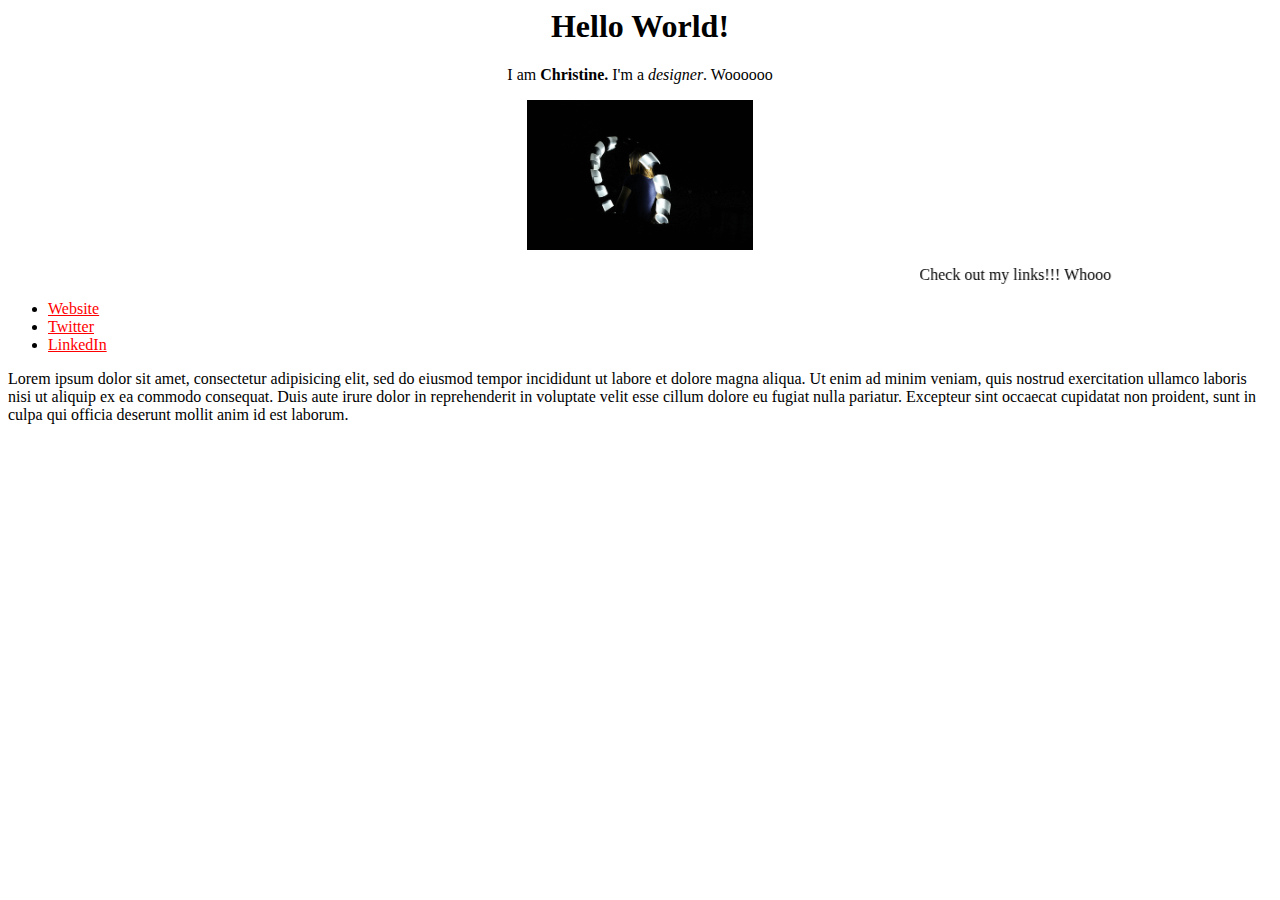
<file: index.html>
<html>
<head>
  <title>Christine Makes a Website</title>
</head>

<body>

<center><div class="name"><h1>Hello World!</h1></div>
<p>
<div class="first">I am <strong>Christine.</strong> I'm a <em>designer</em>. Woooooo</div>
</p>
<p>
  <img class="profile" src="me.gif" alt="Profile Pic" height="150px">
</p>
<p>
  <marquee behavior="alternate" scrollamount="20">Check out my links!!! Whooo</marquee>
</p>
</center>
<ul>
  <li><a href="http://christineliao.co" target="_blank">Website</a></li>
  <li><a href="http://twitter.com/chrstiiine" target="_blank">Twitter</a></li>
  <li><a href="http://linkedin.com/in/christineliao" target="_blank">LinkedIn</a></li>
</ul>
<p>
  Lorem ipsum dolor sit amet, consectetur adipisicing elit, sed do eiusmod tempor incididunt ut labore et dolore magna aliqua. Ut enim ad minim veniam, quis nostrud exercitation ullamco laboris nisi ut aliquip ex ea commodo consequat. Duis aute irure dolor in reprehenderit in voluptate velit esse cillum dolore eu fugiat nulla pariatur. Excepteur sint occaecat cupidatat non proident, sunt in culpa qui officia deserunt mollit anim id est laborum.
</p>

<style>
  a {
    color: red;
  }
</style>

</body>
</html>
</file>
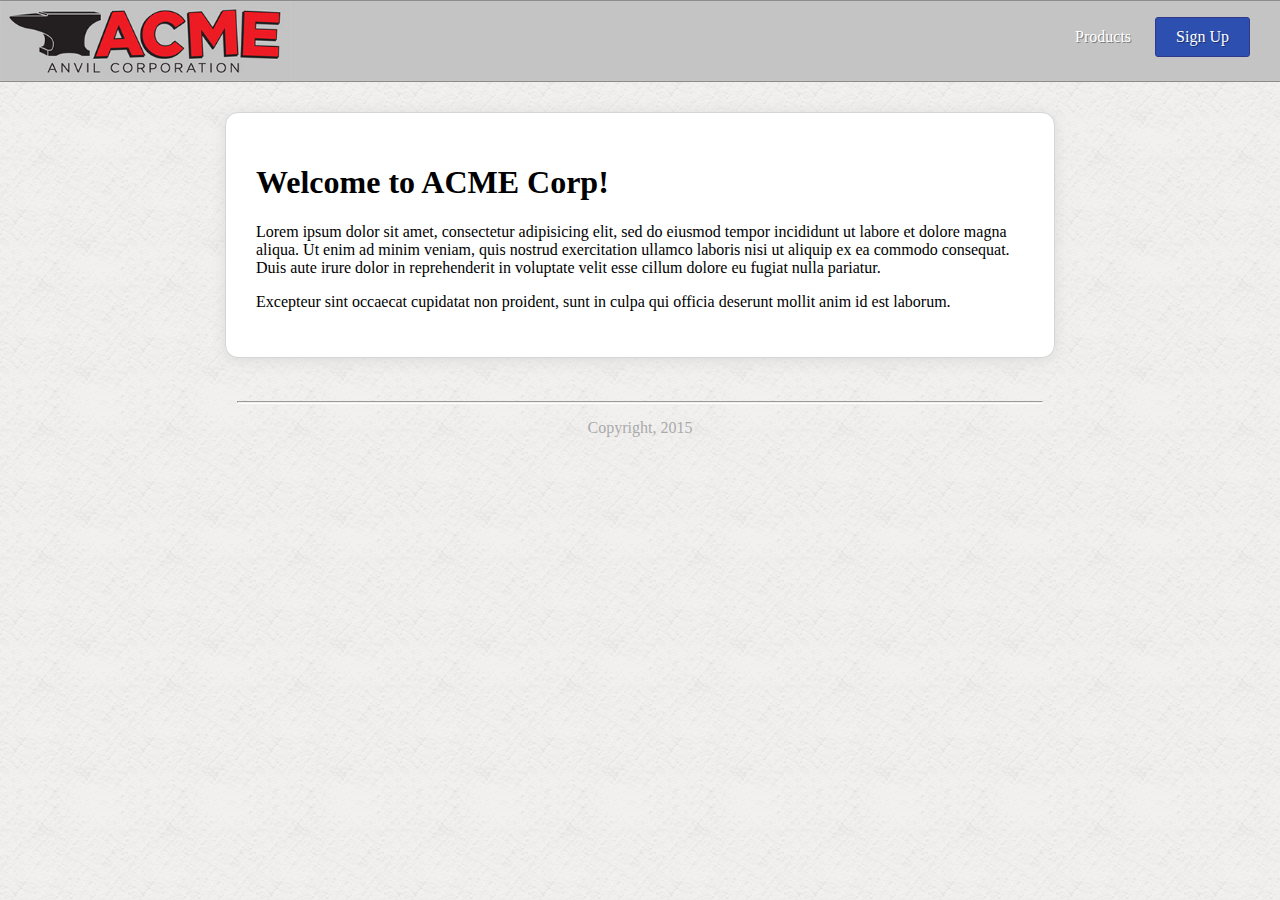
<file: acme/index.html>
<html>
<head>
  <title>ACME Corp - Home</title>
  <link rel="stylesheet" type="text/css" href="css/styles.css">
</head>
 
<header>
    <img src="images/acme-corp.jpg" class="logo" height="80px" alt="logo">
    <ul class="headerbutton">
      <li><a href="http://christineliao.github.io/FEWD/acme/products.html">Products</a></li>
      <li><button><a href="http://christineliao.github.io/FEWD/acme/signup.html">Sign Up</a></button></li>
    </ul>
</header>

<main>
    <h1>Welcome to ACME Corp!</h1>
    <p>
      Lorem ipsum dolor sit amet, consectetur adipisicing elit, sed do eiusmod tempor incididunt ut labore et dolore magna aliqua. Ut enim ad minim veniam, quis nostrud exercitation ullamco laboris nisi ut aliquip ex ea commodo consequat. Duis aute irure dolor in reprehenderit in voluptate velit esse cillum dolore eu fugiat nulla pariatur.</p>
    <p>Excepteur sint occaecat cupidatat non proident, sunt in culpa qui officia deserunt mollit anim id est laborum.</p>
</main>

<footer>
  <hr>
<center><p>Copyright, 2015</p></center>
</footer>


</body>
</html>
</file>
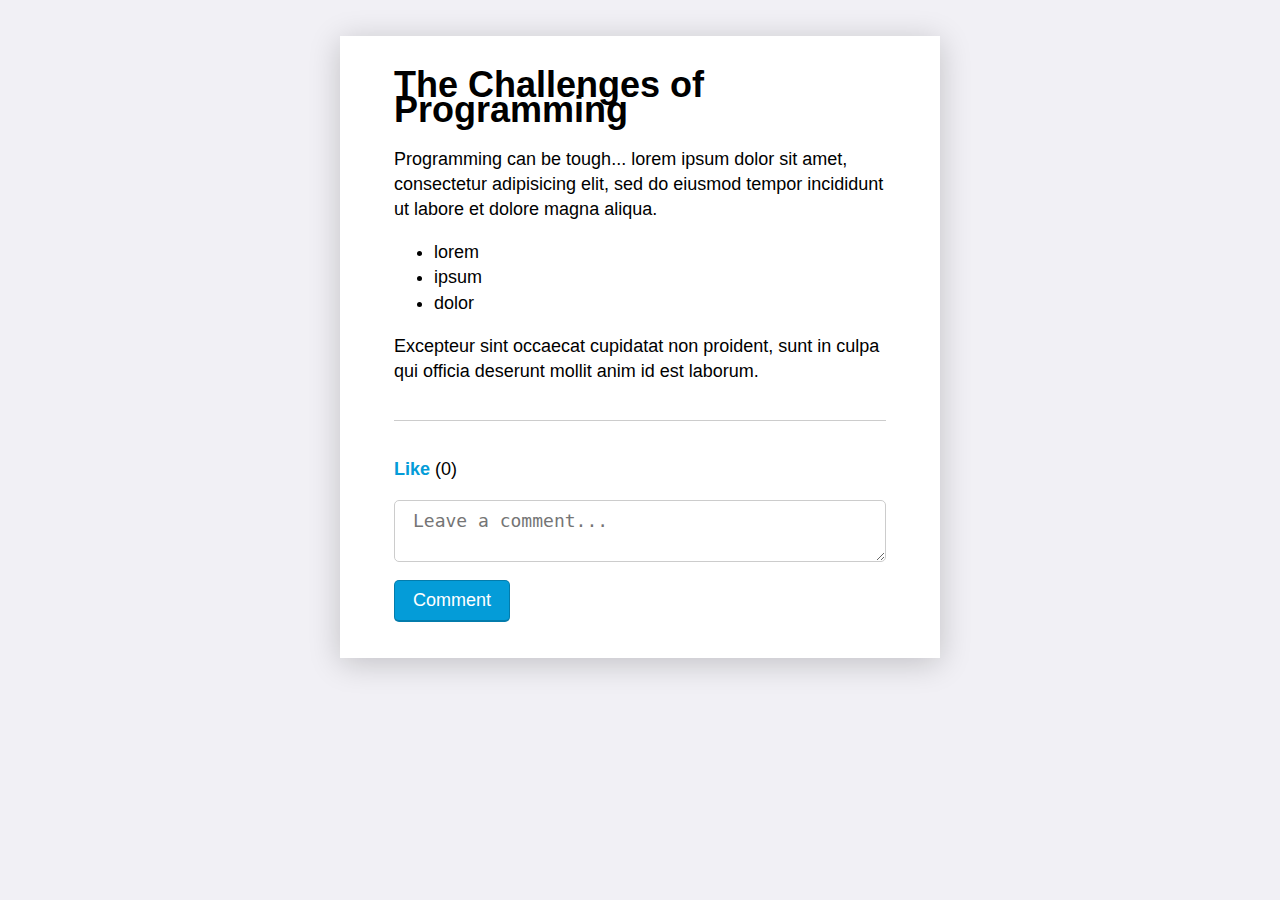
<file: blog/index.html>
<!DOCTYPE html>

<html>
  <head>
    <title>Blog</title>

    <link rel="stylesheet" href="blog.css" media="screen" charset="utf-8">
  </head>
  <body>
    <main>
      <article>
        <h1>The Challenges of Programming</h1>

        <p>
          Programming can be tough...
          lorem ipsum dolor sit amet, consectetur adipisicing elit, sed do eiusmod tempor
          incididunt ut labore et dolore magna aliqua.
        </p>

        <ul>
          <li>lorem</li>
          <li>ipsum</li>
          <li>dolor</li>
        </ul>

        <p>
          Excepteur sint occaecat cupidatat non proident, sunt in culpa qui officia deserunt
          mollit anim id est laborum.
        </p>
      </article>

      <div class="like">
        <a href="#" class="like-link">Like</a>
        (<span class="like-count">0</span>)
      </div>

      <div id="comments">
        <!--
        <div class="comment">
          You're looking good!
        </div>
        -->
      </div>

      <form id="new-comment">
        <textarea id="new-comment-body" placeholder="Leave a comment..."></textarea>
        <button type="submit">Comment</button>
      </form>
    </main>

    <script src="blog.js"></script>
  </body>
</html>
</file>
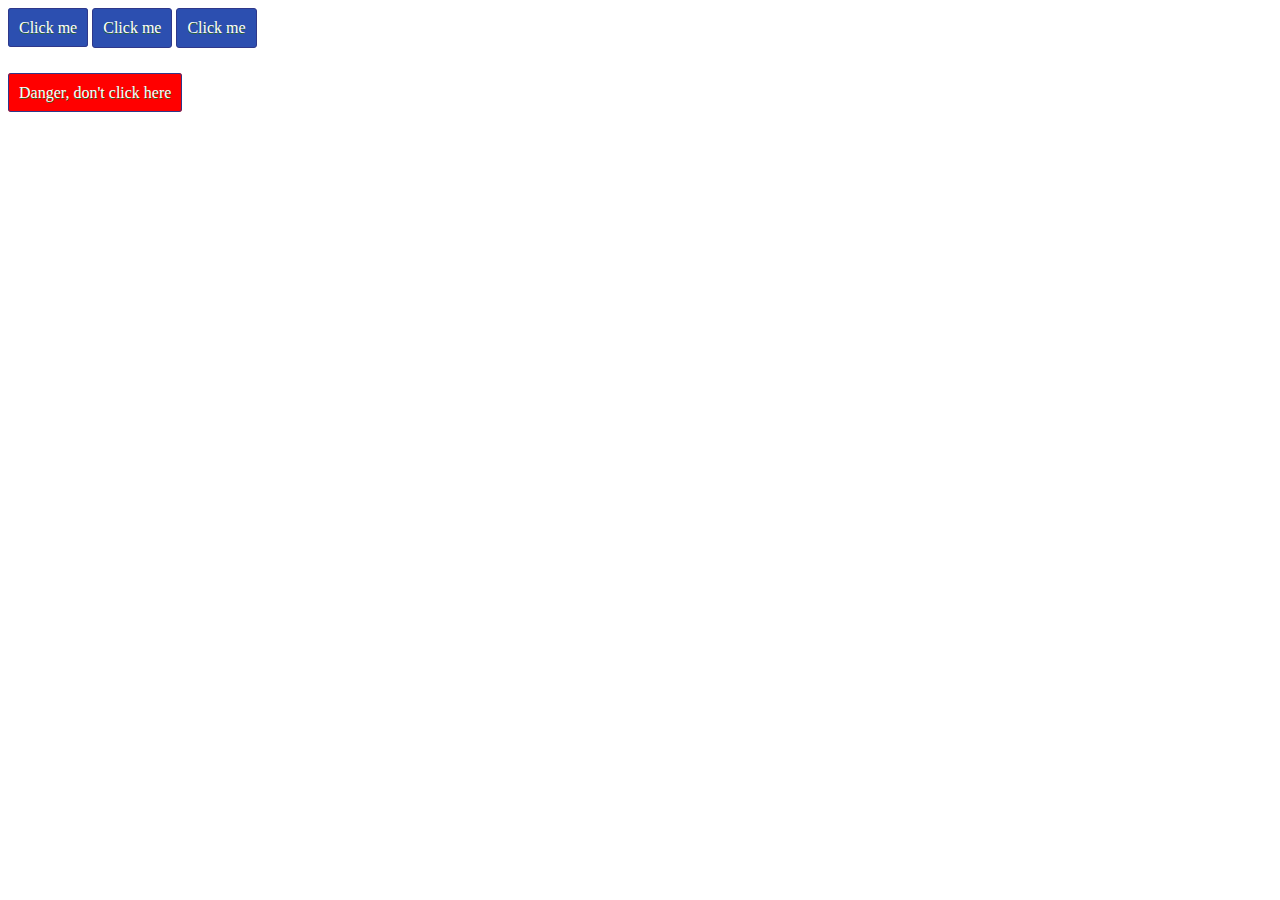
<file: buttons.html>
<!DOCTYPE html>
<html>
  <head>
    <meta charset="utf-8">
    <title>buttons</title>
    <style>
    .button {
      background-color: rgb(44,79,176);
    	border:1px solid rgb(47,56,138);
      padding: .625em;
      height: 40px;
    	cursor:pointer;
    	color:#ffffff;
      font-family: LucidaGrande;
    	font-size:16px;
      border-radius: 3px;
    	text-decoration:none;
    	text-shadow:0px 1px 0px #2f6627;
    }

    .danger {
      background-color: red;
    }
    </style>
  </head>
  <body>


  <a href="#" class="button">Click me</a>

  <button type="button" name="button" class="button">Click me</button>

  <input type="submit" value="Click me" class="button">

  <br><br><br>

  <a href="#" class="button danger">Danger, don't click here</a>

  </body>
</html>
</file>
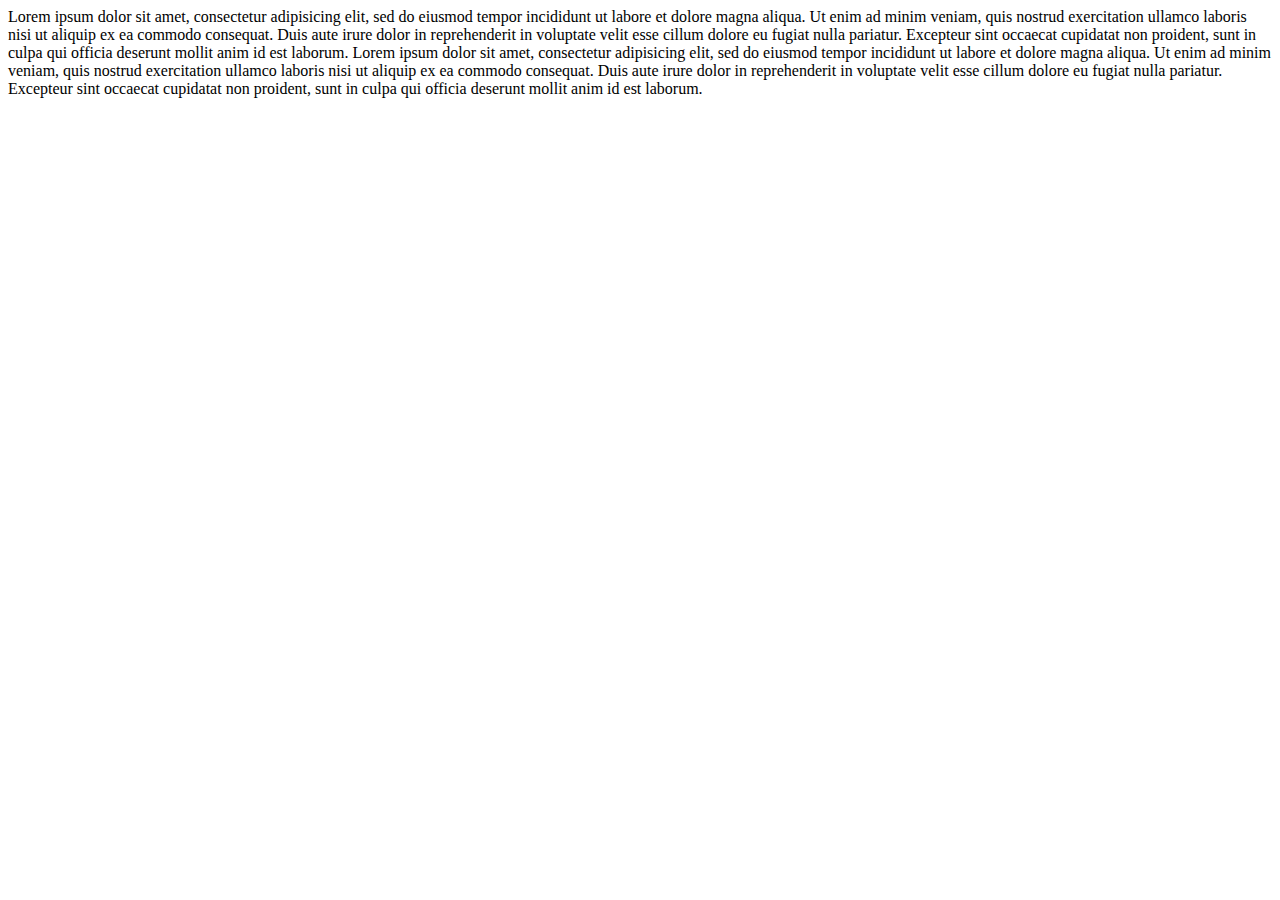
<file: display.html>
<!DOCTYPE html>
<!DOCTYPE html>
<html>
  <head>
    <meta charset="utf-8">
    <title>Display</title>
    <style media="screen">
    p {
      display:inline;
    }
    </style>
  </head>
  <body>
    <p>
      Lorem ipsum dolor sit amet, consectetur adipisicing elit, sed do eiusmod tempor incididunt ut labore et dolore magna aliqua. Ut enim ad minim veniam, quis nostrud exercitation ullamco laboris nisi ut aliquip ex ea commodo consequat. Duis aute irure dolor in reprehenderit in voluptate velit esse cillum dolore eu fugiat nulla pariatur. Excepteur sint occaecat cupidatat non proident, sunt in culpa qui officia deserunt mollit anim id est laborum.

    </p>
    <p>
Lorem ipsum dolor sit amet, consectetur adipisicing elit, sed do eiusmod tempor incididunt ut labore et dolore magna aliqua. Ut enim ad minim veniam, quis nostrud exercitation ullamco laboris nisi ut aliquip ex ea commodo consequat. Duis aute irure dolor in reprehenderit in voluptate velit esse cillum dolore eu fugiat nulla pariatur. Excepteur sint occaecat cupidatat non proident, sunt in culpa qui officia deserunt mollit anim id est laborum.
    </p>
  </body>
</html>
</file>
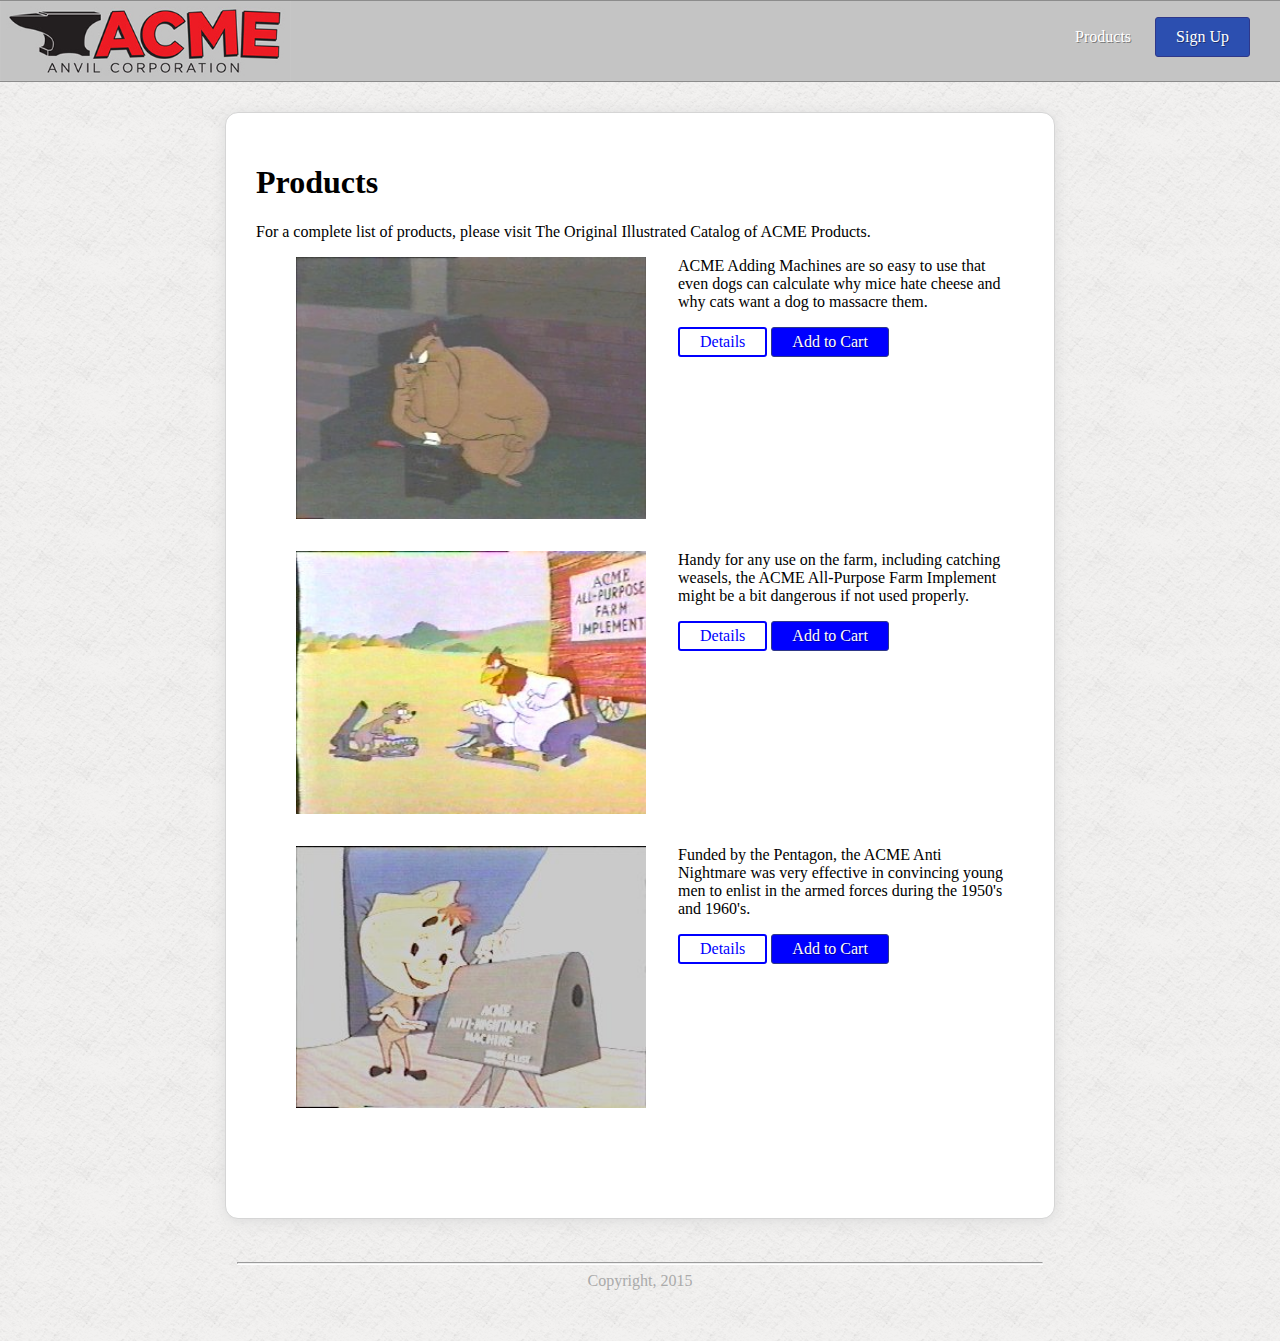
<file: acme/products.html>
<!DOCTYPE html>
<html>
  <head>
    <meta charset="utf-8">
    <title>Products</title>
    <link rel="stylesheet" type="text/css" href="css/styles.css">
    <link rel="stylesheet" type="text/css" href="css/products.css">
  </head>
  <body>

    <header>
      <a href="http://christineliao.github.io/FEWD/acme/index.html"><img src="images/acme-corp.jpg" class="logo" height="80px" alt="logo"></a>
      <ul class="headerbutton">
        <li><a href="http://christineliao.github.io/FEWD/acme/products.html">Products</a></li>
        <li><button><a href="http://christineliao.github.io/FEWD/acme/signup.html">Sign Up</a></button></li>
      </ul>
    </header>
    <main>
      <h1> Products </h1>
      <p> For a complete list of products, please visit The Original Illustrated Catalog of ACME Products.</p>
      <ul>
        <li class="product">
          <img src="images/acmeaddingmachine2.jpg" class="product-image" alt="acmeaddingmachine" />
          <p>
            ACME Adding Machines are so easy to use that even dogs can calculate why mice hate cheese and why cats want a dog to massacre them.
          </p>
          <ul class="actionbuttons">
            <li class="buttonlist">
              <button class="secondarybutton"><a href="details.html">Details</a></button>
            </li>
            <li>
              <button class="primarybutton"><a href="addcart.html">Add to Cart</a></button>
            </li>
          </ul>
        </li>
        <li class="product"><img src="images/acmeallpurposefarmimplement.jpg" class="product-image" alt="acmeallpurpose" />
          <p>
            Handy for any use on the farm, including catching weasels, the ACME All-Purpose Farm Implement might be a bit dangerous if not used properly.
          </p>
          <ul class="actionbuttons">
            <li class="buttonlist">
              <button class="secondarybutton"><a href="details.html">Details</a></button>
            </li>
            <li>
              <button class="primarybutton"><a href="addcart.html">Add to Cart</a></button>
            </li>
          </ul>
        </li>
        <li class="product"><img src="images/acmeantinight.jpg" class="product-image" alt="antinightmare" />
          <p>
            Funded by the Pentagon, the ACME Anti Nightmare was very effective in convincing young men to enlist in the armed forces during the 1950's and 1960's.
          </p>
          <ul class="actionbuttons">
            <li class="buttonlist">
              <button class="secondarybutton"><a href="details.html">Details</a></button>
            </li>
            <li>
              <button class="primarybutton"><a href="addcart.html">Add to Cart</a></button>
            </li>
          </ul>
        </li>
        <li class="product">
          <p>

          </p>
        </li>
      </ul>
    </main>

  <footer>
    <hr>
  <center><p>Copyright, 2015</p></center>
  </footer>

  </body>
</html>
</file>
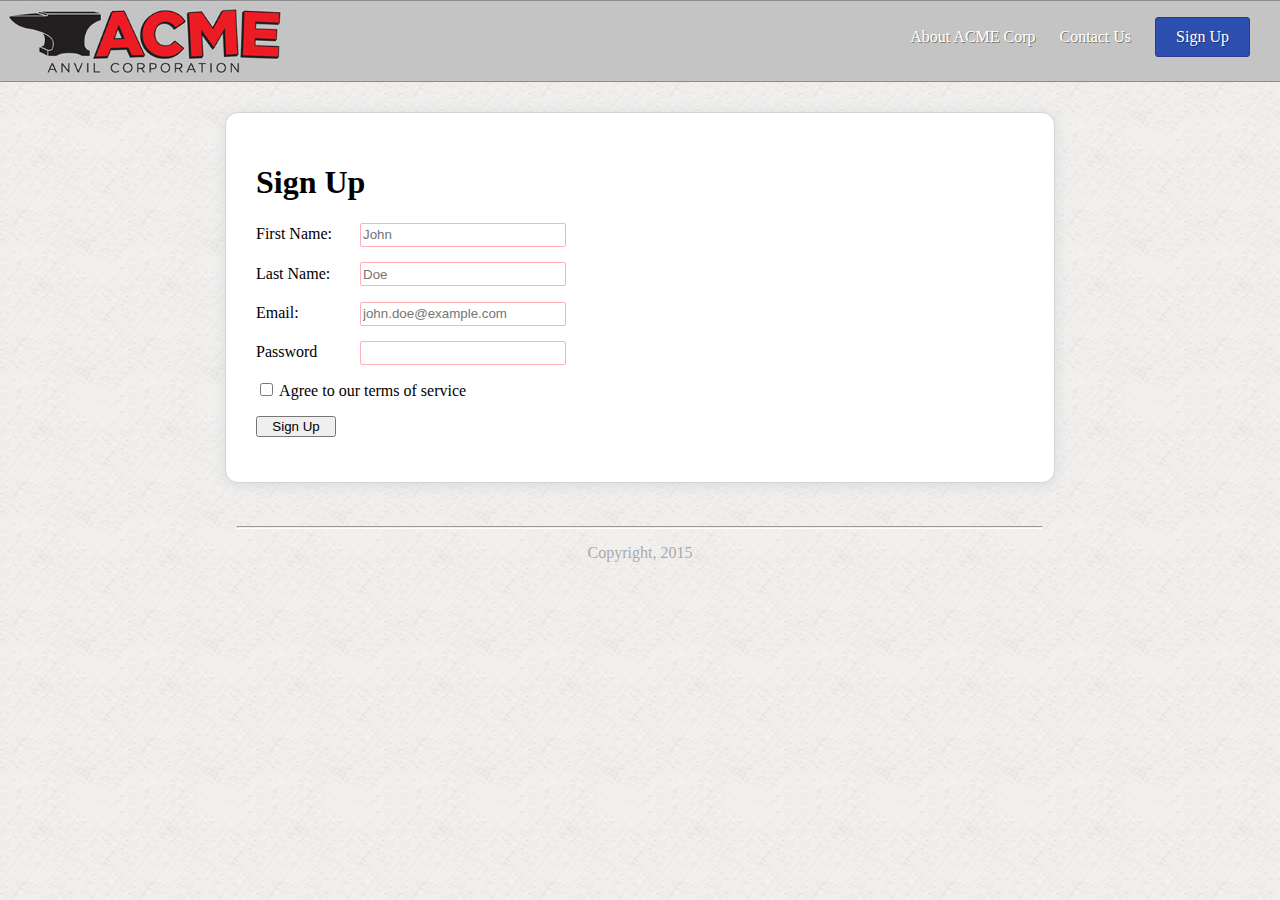
<file: acme/signup.html>
<!DOCTYPE html>
<html>
  <head>
    <meta charset="utf-8">
    <title>Sign Up</title>
    <link rel="stylesheet" type="text/css" href="css/styles.css">
    <link rel="stylesheet" type="text/css" href="css/signup.css">
  </head>
  <body>

  <header>
      <a href="http://christineliao.github.io/FEWD/acme/index.html"><img src="images/acme-corp.jpg" class="logo" height="80px" alt="logo"></a>
      <ul class="headerbutton">
        <li><a href="#about">About ACME Corp</a></li>
        <li><a href="#contactus">Contact Us</a></li>
        <li><button><a href="http://christineliao.github.io/FEWD/acme/signup.html">Sign Up</a></button></li>
      </ul>
  </header>

<main>
  <h1>Sign Up</h1>
  <form class="signup" action="index.html" method="get">
    <div class="form-row">
      <label for="first-name">
        First Name:
      </label>
      <input class="fill-in" placeholder="John" id="first-name" type="text" name="first-name" value="">
    </div>
    <div class="form-row">
      <label for="last-name">
        Last Name:
      </label>
      <input class="fill-in" placeholder="Doe" id="last-name" type="text" name="last-name" value="">
    </div>
    <div class="form-row">
      <label for="email">
        Email:
      </label>
      <input class="fill-in" placeholder="john.doe@example.com" id="email" type="email" name="email" value="">
    </div>
    <div class="form-row">
      <label for="Password">
        Password
      </label>
      <input class="fill-in" id="password" type="text" name="password" value="">
    </div>
    <div class="form-row">
      <label class="check" for="agree">
        <input type="checkbox" id="agree" value=""> Agree to our terms of service
      </label>
    </div>
    <div class="form-row">
      <input class="submit-button" type="submit" name="submit" value="Sign Up">
    </div>
  </form>
</main>

<footer>
  <hr>
<center><p>Copyright, 2015</p></center>
</footer>


</body>
</html>
</file>
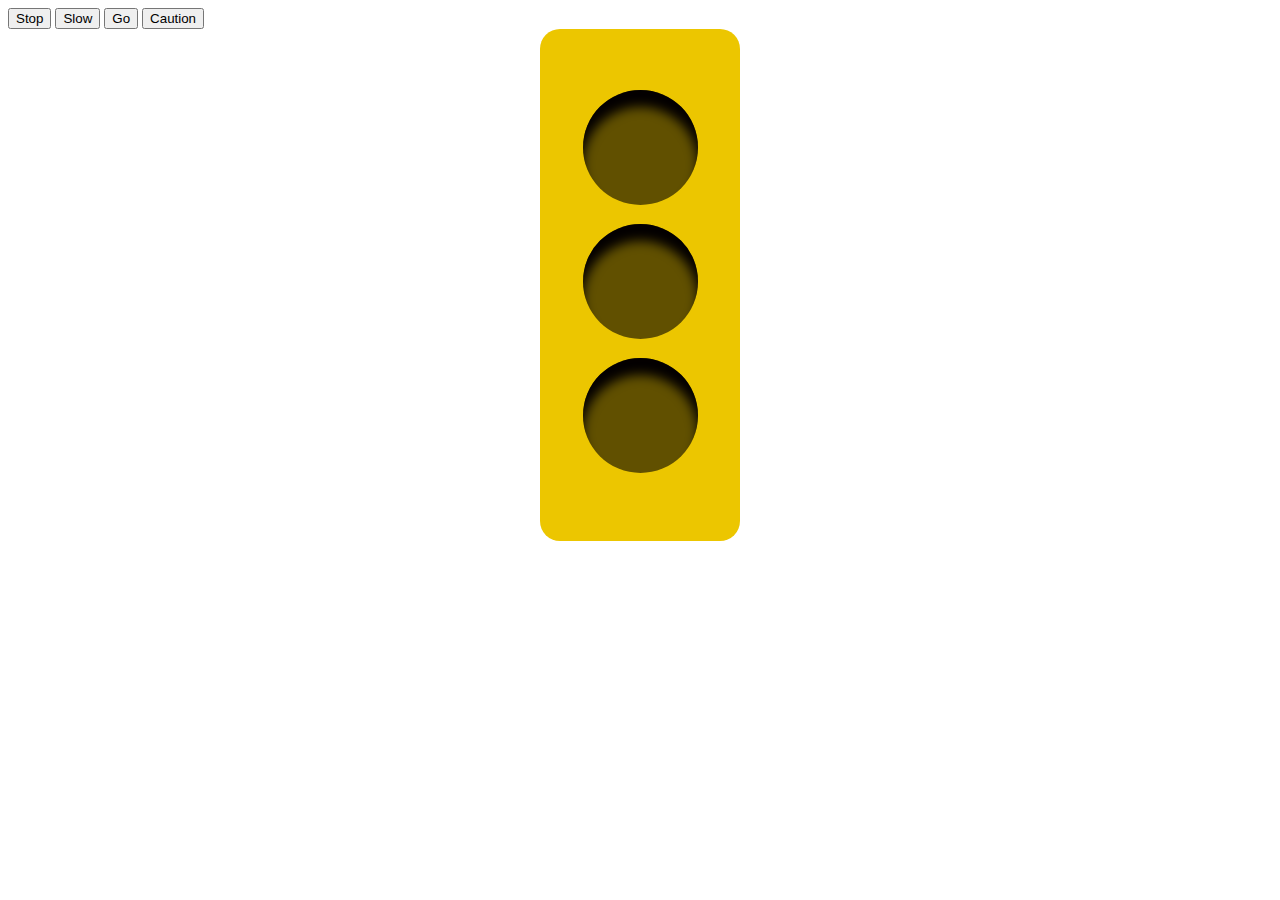
<file: stoplight/stop-light.html>
<html>
<head>
  <title>stop-light</title>
  <link rel="stylesheet" type="text/css" href="stoplight.css">
</head>

<body>
<button id="stop-button" onclick="stopFunction()">Stop</button>
<button id="slow-button" onclick="slowFunction()">Slow</button>
<button id="go-button" onclick="goFunction()">Go</button>
<button id="caution-button">Caution</button>
  <center>
    <div class="lightbox">
      <center>
      <div class="light" id="stop"></div>
      <div class="light" id="slow"></div>
      <div class="light" id="go"></div>
      </center>
    </div>

<script>
function stopFunction() {
    document.getElementById("stop").classList.add("stop-light-stop");
    document.getElementById("stop").classList.remove("light","stop-light-slow","stop-light-go");
}

function slowFunction() {
    document.getElementById("slow").classList.remove("light","stop-light-go","stop-light-stop");
    document.getElementById("slow").classList.add("stop-light-slow");
}

function goFunction() {
    document.getElementById("go").classList.remove("light","stop-light-stop","stop-light-slow");
    document.getElementById("go").classList.add("stop-light-go");
}
</script>


</center>
</body>
</html>
</file>
<file: acme/css/styles.css>
header {
  background-color: rgb(196,196,196);
  height: 80px;
  width: 100%;
  border-top: 1px solid rgb(140,140,140);
  border-bottom: 1px solid rgb(140,140,140);
  padding-right: 30px;
}

.logo {
  float: left;
  text-shadow: 1px #666666;
}

a {
  color: white;
  text-decoration: none;
  text-shadow: 1px 1px rgba(0,0,0,0.4);
  font-family: "LucidaGrande";
}


body {
  background-image: url("../images/background.png");
  font-family: "LucidaGrande";
  margin: 0px;
}

main {
  margin: 30px auto 30px auto;
  width: 60%;
  background-color: white;
  padding: 30px;
  border-radius: 13px;
  border: 1px solid #D5D5D5;
  box-shadow: 0px 2px 14px 0px #DADADA;
}

.headerbutton {
  list-style-type: none;
  text-align: right;
  padding-right: 10px;
}

li {
  display: inline;
  margin-right: 20px;
}

button {
  background-color: rgb(44,79,176);
	border:1px solid rgb(47,56,138);
	display:inline-block;
  padding: 0px 20px;
  height: 40px;
	cursor:pointer;
	color:#ffffff;
	font-size:16px;
  border-radius: 3px;
	text-decoration:none;
	text-shadow:0px 1px 0px #2f6627;

}

footer {
  margin: 30px auto 30px auto;
  padding: 10px;
  width: 63%;
  padding: 5px;
}

hr {
  height:0;
  color: rgb(170,170,170);
  box-shadow: 0px 1px 0px 0px rgba(255,255,255,1);
}

footer p {
  color: rgb(170,170,170);
}
</file>
<file: blog/blog.css>
* { box-sizing: border-box; }
body {
  margin: 0;
  background: #f1f0f5;
  font-family: sans-serif;
  font-size: 18px;
  line-height: 1.4em;
}
main {
  margin: 2em auto;
  box-shadow: 0 5px 30px rgba(0, 0, 0, 0.2);
  background: white;
  padding: 2em 3em;
  max-width: 600px;
}
h1 {
  margin-top: 0;
}
article {
  padding-bottom: 1em;
  margin-bottom: 2em;
  border-bottom: 1px solid #ccc;
}
textarea {
  display: block;
  width: 100%;
}
a {
  font-weight: bold;
  text-decoration: none;
  color: #049cd8;
}
a:hover {
  text-decoration: underline;
}
textarea,
.comment {
  border: 1px solid #ccc;
  padding: .5em 1em;
  margin: 1em 0;
  border-radius: 5px;
}
textarea {
  font-size: inherit;
}
button {
  border: 1px solid rgba(0, 0, 0, 0.2);
  border-bottom-width: 2px;
  border-radius: 5px; font-size: inherit;
  color: white;
  background-color: #049cd8;
  padding: .5em 1em;
  cursor: pointer;
}
</file>
<file: acme/css/products.css>
.product {
  overflow: auto;
  margin-bottom: 2em;
  display: block;
}

.product-image {
  float: left;
  width: 350px;
  margin-right: 2em;
}

li.buttonlist {
  margin-right: 0px;
}

.secondarybutton {
  height: 30px;
  background-color: white;
  border: 2px blue solid;
}

.secondarybutton a {
  color: blue;
  text-shadow: none;
}

.primarybutton {
  height: 30px;
  background-color: blue;
}

p {
  margin-top: 0px;
}
</file>
<file: acme/css/signup.css>
label {
  display: inline-block;
  width: 100px;
}

/*
input[type=text] {
  width: 200px;
  height: 20px;
  border: 1px solid rgb(255, 176, 185);
  border-radius: 2px;
}
*/

.fill-in {
  width: 200px;
  height: 20px;
  border: 1px solid rgb(255, 176, 185);
  border-radius: 2px;
}

.fill-in:focus {
  outline:none;
  border-color: ##FFB0B9;
  box-shadow:0 0 14px #B8FFE7;
}

.check{
  width: 400px;
}

.form-row {
  margin-bottom: 2%;

}

.submit-button {
  width: 80px;
}
</file>
<file: stoplight/stoplight.css>
.lightbox {
  background-color: #ECC600;
  height: 470px;
  width: 200px;
  border-radius: 20px;
  padding-top:42px;
}

.light {
  background-color: #615000;
  border-radius: 100px;
  height: 115px;
  width: 115px;
  margin: 19px;
  box-shadow: inset 0px 17px 11px 0px #040000;
  -webkit-box-shadow: inset 0px 17px 11px 0px #040000;
  -moz-box-shadow: inset 0px 17px 11px 0px #040000;
  -o-box-shadow: inset 0px 17px 11px 0px #040000;
}

.stop-light-go {
  background-color: rgb(0, 219, 75);
  border-radius: 100px;
  height: 115px;
  width: 115px;
  margin: 19px;
  box-shadow: inset 0px 17px 11px 0px #040000;
  -webkit-box-shadow: inset 0px 17px 11px 0px #040000;
  -moz-box-shadow: inset 0px 17px 11px 0px #040000;
  -o-box-shadow: inset 0px 17px 11px 0px #040000;
}

.stop-light-slow {
  background-color: rgb(219, 211, 0);
  border-radius: 100px;
  height: 115px;
  width: 115px;
  margin: 19px;
  box-shadow: inset 0px 17px 11px 0px #040000;
  -webkit-box-shadow: inset 0px 17px 11px 0px #040000;
  -moz-box-shadow: inset 0px 17px 11px 0px #040000;
  -o-box-shadow: inset 0px 17px 11px 0px #040000;
}

.stop-light-stop {
  background-color: rgb(219, 0, 0);
  border-radius: 100px;
  height: 115px;
  width: 115px;
  margin: 19px;
  box-shadow: inset 0px 17px 11px 0px #040000;
  -webkit-box-shadow: inset 0px 17px 11px 0px #040000;
  -moz-box-shadow: inset 0px 17px 11px 0px #040000;
  -o-box-shadow: inset 0px 17px 11px 0px #040000;
}
</file>
